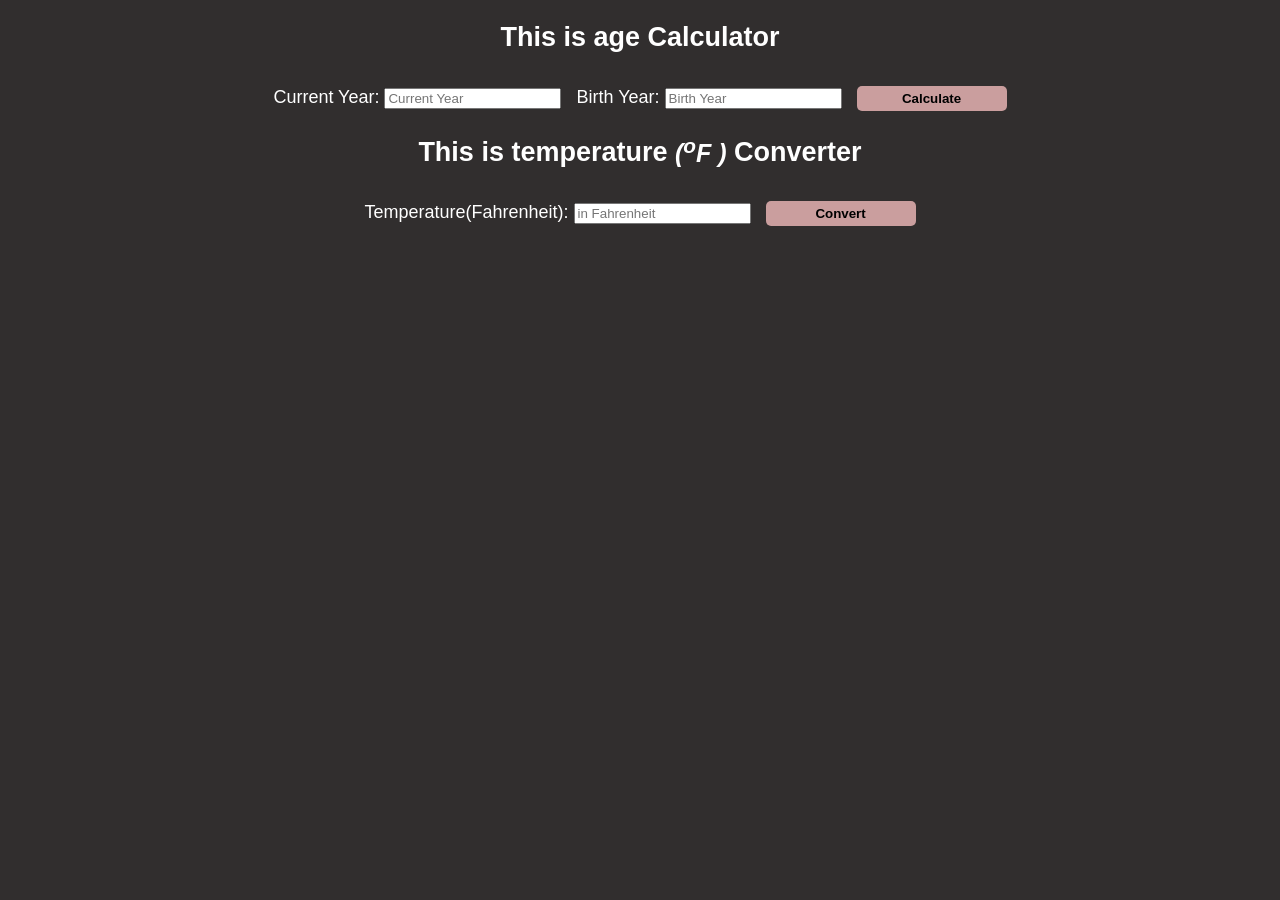
<file: index.html>
<!DOCTYPE html>
<html lang="en">

<head>
    <meta charset="UTF-8">
    <meta http-equiv="X-UA-Compatible" content="IE=edge">
    <meta name="viewport" content="width=device-width, initial-scale=1.0">
    <title>Temperature Converter</title>
    <link rel="stylesheet" href="style.css">
</head>

<body>

    <div class="bind">
        <h2>This is age Calculator</h2>

                
                <label for="currentYear">Current Year:</label>
                <input type="text" id="currentYear" placeholder="Current Year" class="yearC">
                <label for="birthYear">Birth Year:</label>
                <input type="text" id="bornYear" placeholder="Birth Year" class="yearB">
                <button type="submit" onclick="ageCalc()"><strong>Calculate</strong></button>
    </div>
    
    <div class="bind">
        <h2>This is temperature <em style="font-size: 25px;">(<sup>o</sup>F )</em> Converter</h2>
            
                <label for="Temperature">Temperature(Fahrenheit):</label>
                <input type="text" id="Temperature" placeholder="in Fahrenheit" class="yearB">
                <button type="submit" onclick="tempCalc()"> <strong> Convert</strong></button>
            

    </div>

    <script type="text/javascript" src="age.js"></script>
</body>

</html>
</file>
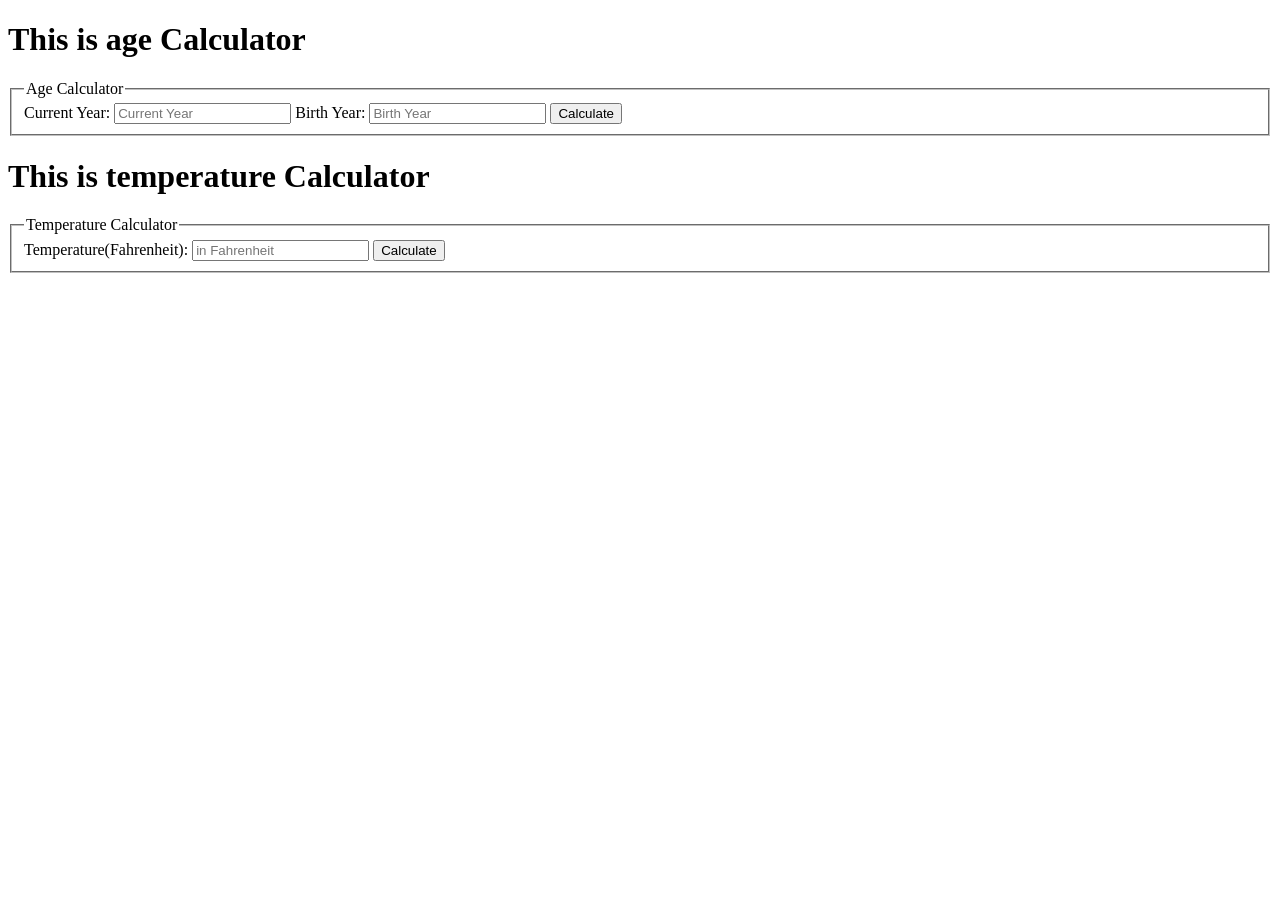
<file: ageTemp.html>
<!DOCTYPE html>
<html lang="en">

<head>
    <meta charset="UTF-8">
    <meta http-equiv="X-UA-Compatible" content="IE=edge">
    <meta name="viewport" content="width=device-width, initial-scale=1.0">
    <title>First Project</title>
</head>

<body>
    <h1>This is age Calculator</h1>
    <form action="">
        <fieldset>
            <legend>Age Calculator</legend>
            <div>
                <label for="currentYear">Current Year:</label>
                <input type="text" id="currentYear" placeholder="Current Year">
                <label for="birthYear">Birth Year:</label>
                <input type="text" id="bornYear" placeholder="Birth Year">
                <button type="submit" onclick="ageCalc()">Calculate</button>
            </div>
        </fieldset>
    </form>

    <h1>This is temperature Calculator</h1>
    <form action="">
        <fieldset>
            <legend>Temperature Calculator</legend>
            <div>
                <label for="Temperature">Temperature(Fahrenheit):</label>
                <input type="text" id="Temperature" placeholder="in Fahrenheit">
                <button type="submit" onclick="tempCalc()">Calculate</button>
            </div>
        </fieldset>
    </form>

    <script type="text/javascript" src="age.js"></script>
</body>

</html>
</file>
<file: style.css>
body {
    margin: 0;
    padding: 0;
    background:rgb(49, 46, 46);
    font-family: "HelveticaNeue-Light", "Helvetica Neue Light", "Helvetica Neue", Helvetica, Arial, "Lucida Grande", sans-serif; 
    color:#fff;
    height:100%;
    text-align:center;
    font-size:18px;
  }

  .yearC{
      margin-right: 10px;
  }

  .yearB{
    margin-right:10px;
}
button{
    
        font-family: inherit;
        margin-top: 10px;
        border: none;
        background:rgb(202, 158, 158);
        color:#000;
        width: 150px;
        padding: 5px;
        border-radius: 5px;
        outline: none;
        cursor: pointer;
        
    
}
</file>
